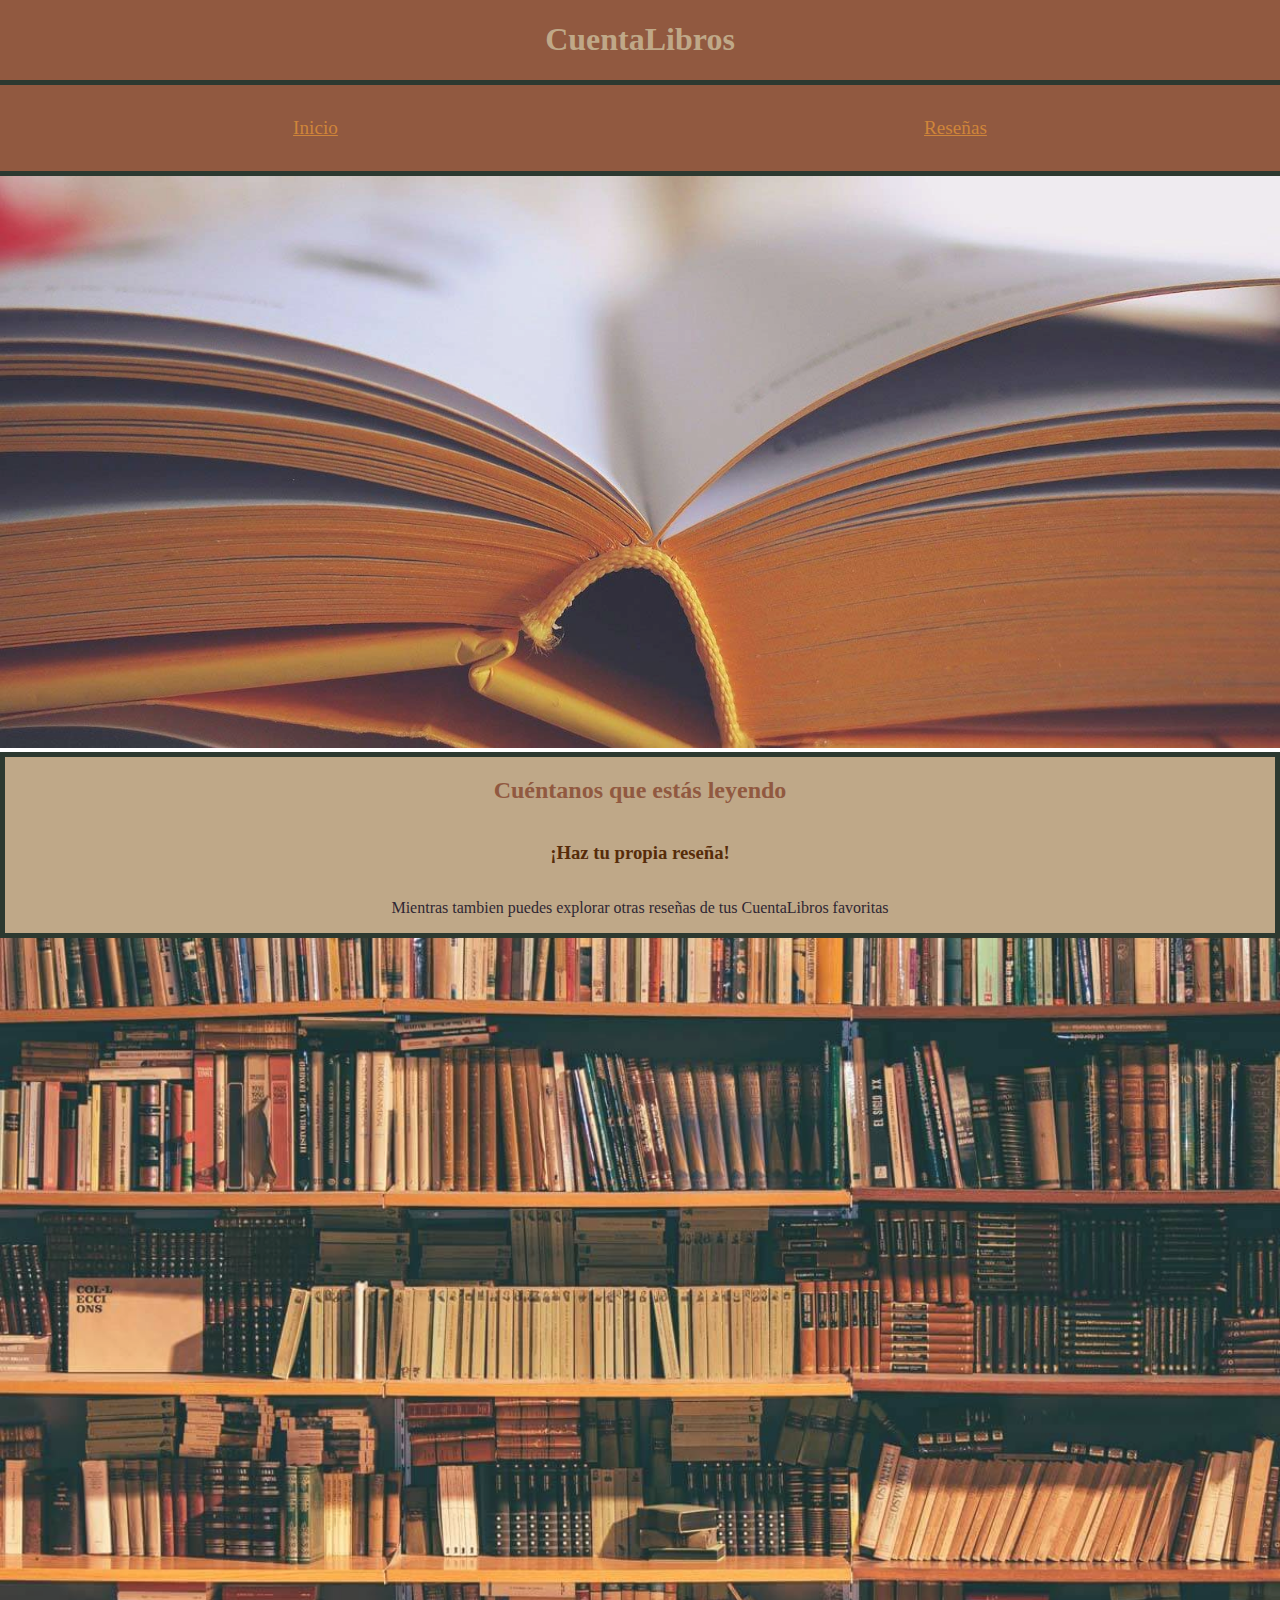
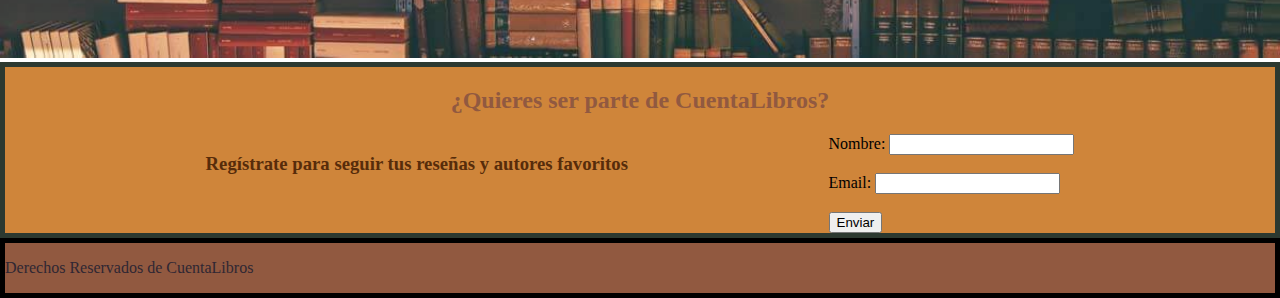
<file: index.html>
<!DOCTYPE html>
<html lang="en">
<head>
    <meta charset="UTF-8">
    <meta name="viewport" content="width=device-width, initial-scale=1.0">
    <title class="header">CuentaLibros</title>
    <link rel="stylesheet" href="styles/styles.css"/>

</head>
<body>
    <header class="header"> 
        <h1>CuentaLibros</h1>
        <div class="navbar">   
            <a href="index.html">Inicio</a>
            <a href="reseñas.html">Reseñas</a>  
         </div>     
    </header>
<section class="hero">
    <img class="heroimage" src="images/heroheader.jpg">
</section>
<section class="onetext">
    <h2>Cuéntanos que estás leyendo</h2>
    <h3>¡Haz tu propia reseña!</h3>
    <p>Mientras tambien puedes explorar otras reseñas de tus CuentaLibros favoritas</p>
</section>
<section class="hero">
    <img class="heroimage" src="images/heromiddle.jpg">
</section>
<section class="secondtext">
    <h2>¿Quieres ser parte de CuentaLibros?</h2>
    <div class="column">
        <h3>Regístrate para seguir tus reseñas y autores favoritos</h3>
        <form>
        <label>Nombre:</label>
        <input type="text">
        <br>
        <br>
        <label>Email:</label>
        <input type="text">
        <br>
        <br>
        <button>Enviar</button>
    </form>
    </div>
</section>
<footer class="footer">
    <p>Derechos Reservados de CuentaLibros</p>
</footer>
<script src="/script/script.js"></script>

<body>
<html>
</file>
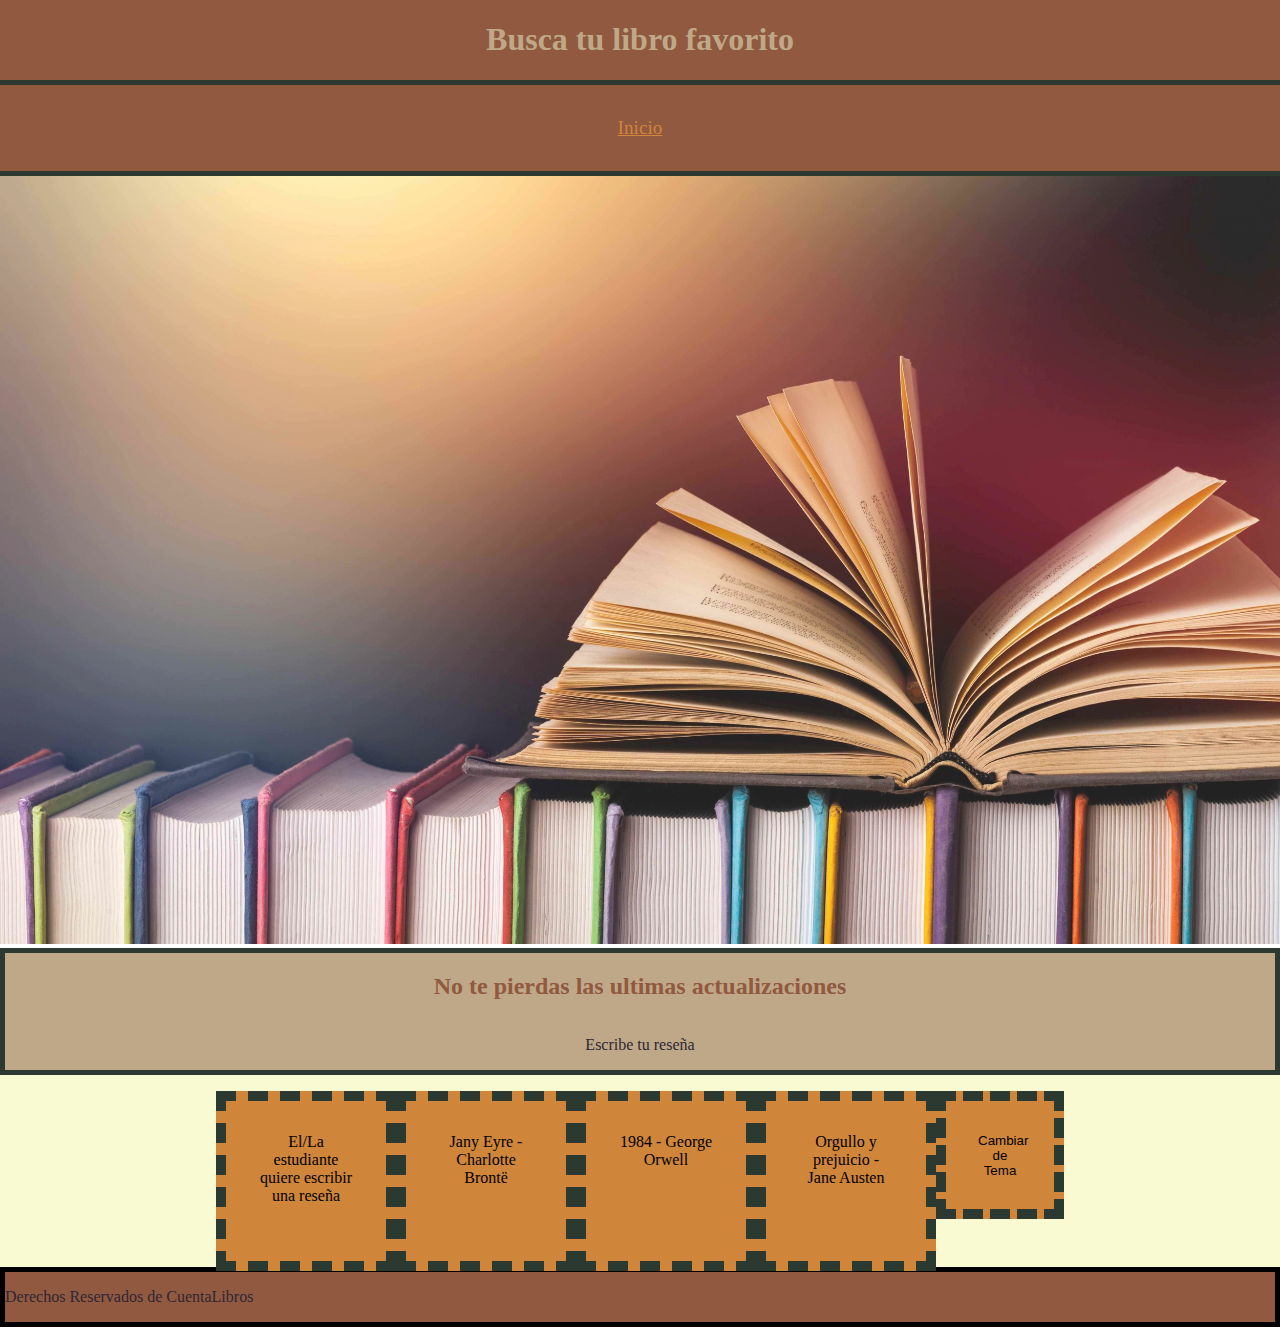
<file: reseñas.html>
<!DOCTYPE html>
<html lang="en">
<head>
    <meta charset="UTF-8">
    <meta name="viewport" content="width=device-width, initial-scale=1.0">
    <title>CuentaLibros</title>
    <link rel="stylesheet" href="styles/styles.css"
</head>

<body>
    <header class="header"> 
        <h1>Busca tu libro favorito</h1>
        <div class="navbar">   
            <a href="index.html">Inicio</a>
        </div>     
    </header>
    <section class="hero">
        <img class="heroimage" src="images/resenasheader.jpg">
    </section>
    <section class="onetext">
        <h2>No te pierdas las ultimas actualizaciones</h2>
        <p>Escribe tu reseña</p>
    </section>

<div class="caja-padre" id="caja-padre">
    <div class="caja" id="Caja1">Cumbres Borrascosas - Emily Brontë</div>
    <div class="caja">Jany Eyre - Charlotte Brontë</div>
    <div class="caja">1984 - George Orwell</div>
    <div class="caja">Orgullo y prejuicio - Jane Austen </div>
    <button class="boton" id="theme-toggle">Cambiar de Tema</button>

</div>
<body>
    <footer class="footer">
        <p>Derechos Reservados de CuentaLibros</p>
    </footer>

<script src="/script/script.js"></script> 
<html>
</file>
<file: styles/styles.css>
h1 {color: #bfa888;
    text-align: center;
    font-family: Georgia, 'Times New Roman', Times, serif;}

h2 {color: #915940;}

h3 {color: #572c0a;}

p {color: #2f2733;}

body { margin: 0;}

.header {
display: flex;
flex-direction: column;
background-color:#915940 ;
align-items: center;
}

.navbar {
padding: 2rem 0rem;
display: flex;
flex-direction: row;
justify-content: space-around;
border-width: 5px;
border-style: solid;
border-color: #2C3930;
font-size: larger;
width: 100%;
}

.navbar > a {
    color: #cf853a;
}
.hero {
width: 100%;
}
.heroimage {
    width: 100%;
    opacity: 90%;
    margin: 0%
;
}

.onetext {
    display: flex;
    flex-direction: column;
    align-items: center;
    background-color:#bfa888;
    border-width: 5px;
    border-style: solid;
    border-color: #2C3930;
}

.secondtext {
display: flex;
flex-direction: column;
align-items:center;
background-color: #cf853a ;
border-width: 5px;
border-style: solid;
border-color: #2C3930;
}

.column {
    display: flex;
    flex-direction: row;
    width: 100%;
    justify-content: space-evenly;
}

.footer {
    background-color:#915940 ;
    border-width: 5px;
    border-style: solid;
}

.caja-padre {
    display: flex;
    flex-direction: row;
    justify-content: center;
    align-items: stretch;
    background-color: lightgoldenrodyellow;
    padding: 1rem;
    height: 10rem;

}

.caja {
    background-color: #cf853a;
    padding: 2rem; 
    border-width: 10px;
    border-style: dashed;
    border-color: #2C3930;
    width: 6rem;
    height: 6rem; 
    text-align: center;
    
}


.boton {
    background-color: #cf853a;
    padding: 2rem; 
    border-width: 10px;
    border-style: dashed;
    border-color: #2C3930;
    width: 8rem;
    height: 8rem; 
    text-align: center;
}
</file>
